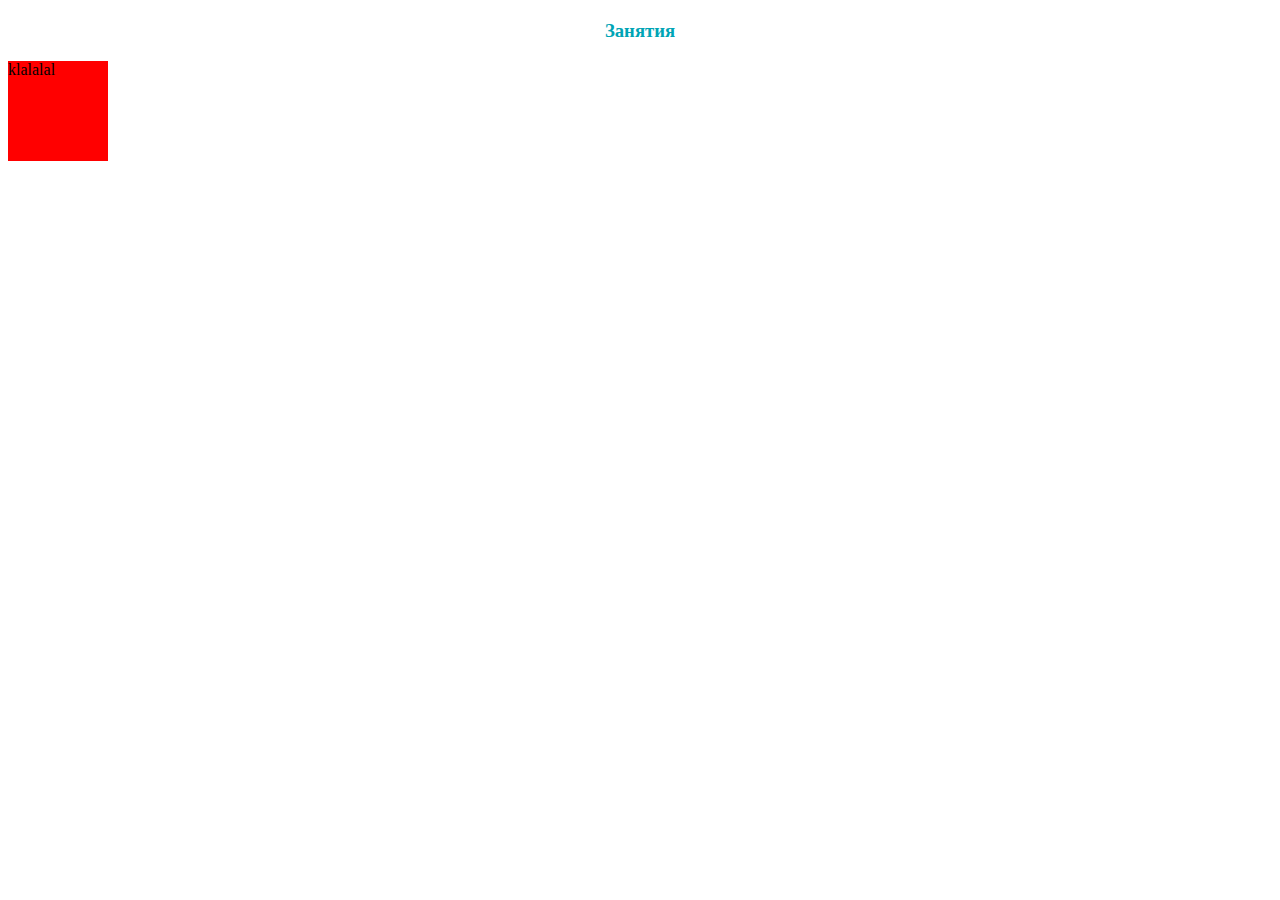
<file: tabs/works.html>
<!DOCTYPE html>
<html lang="en">
<head>
    <meta charset="UTF-8">
    <title>Works</title>
    <link rel="stylesheet" href="maintab.css">
</head>
<body>
<h3>Занятия</h3>
<div style="width:100px;height:100px;background-color:red;">klalalal</div>
</body>
</html>
</file>
<file: tabs/maintab.css>
h3{
    margin-top:20px;
    color:#00a4b5;
    text-align: center;
}
p{color:#3b6cf2;
    margin:30px;}
aside{
    float:left;
    width:25%;
    border-right:2px solid #b163a0;
    border-left:2px solid #b163a0;'
    margin-right:20px;
    border-radius:20px;
}
aside ul{
    margin: 0;
    padding: 0;
}
aside li{
    list-style: none;
    color:#ff819d;

    text-align: center;
}
aside li a{
    text-decoration: none;
    display:block;
    padding: 10px;
    color:#ff819d;
    border-radius: 20px;
}
aside li a:hover{
    background: rgba(255,255,255,0.3);
}
aside li a:active{
    background: rgba(255,255,255,0.5);
    color:#ff819d;
}
.content{
    width: 70%;
    margin-left:20px;
    float:left;}
.content:after{
    content: '';
    clear: both;
    display: table;
}
.activeTab{
    background: rgba(255,255,255,0.5);
}

@media (max-width: 600px) {
    aside{
        width:100%;
    }
    .content {
        width: 100%;
        margin:10px auto;
    }

}
</file>
